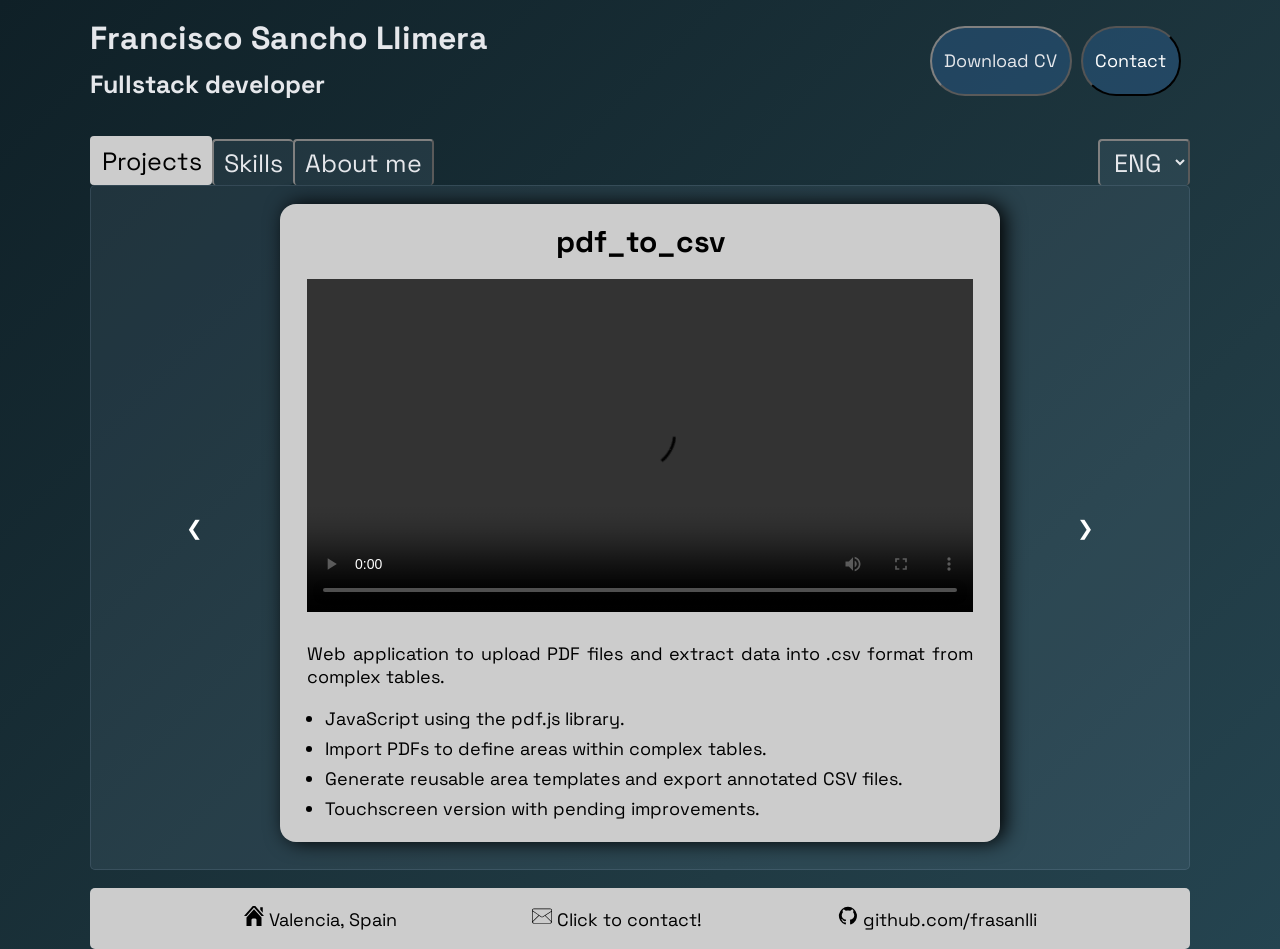
<file: index.html>
<!DOCTYPE html>
<html lang="es">

<head>
    <meta charset="UTF-8">
    <title data-i18n="title">Curriculum Landing Page Multimedia</title>
    <link href="https://fonts.googleapis.com/css2?family=Space+Grotesk:wght@300;400;500;600;700&display=swap"
        rel="stylesheet">
    <link href="CSS/main.css" type="text/css" rel="stylesheet" media="all">
</head>

<body>

    <header>
        <div class="main_info">
            <h1>Francisco Sancho Llimera</h1>
            <h2 class="sin-borde" data-i18n="developer">Desarrollador web y backend</h2>
        </div>
        <div class="actions">
            <button class="contact" onclick="prepararMail()" data-i18n="contact" >Contactar</button>
            <a class="curv" href="assets/Francisco Sancho Llimera - CV.pdf" data-i18n="downcv" >Descargar CV</a>
            <!--<button class="download" onclick="imprimirPDF()">Descargar CV</button>-->
        </div>
    </header>
    <div class="tab-bar">
        <button class="tab" data-page="proyectos" data-i18n="projects">Proyectos</button>
        <button class="tab" data-page="habilidades" data-i18n="skills">Habilidades</button>
        <button class="tab end-tab" data-page="sobre_mi" data-i18n="aboutme">Sobre mi</button>
        <select id="langSelect" class="tab end-tab language">
            <option value="es" data-i18n="esp_lang"></option>
            <option value="en" data-i18n="eng_lang"></option>
        </select>
    </div>
    <main class="panel">

    </main>
    <footer id="contact">
        <div>
            <img class="svg" src="assets\images\house.svg" alt="github" >
            <span data-i18n="location"></span>
        </div>
        <div>
            <img class="svg" src="assets\images\email.svg" alt="github" >
            <a data-i18n="clickme" onclick="prepararMail() ">¡Pulsa para contactarme!</a>
        </div>
        <div>
            <img class="svg" src="assets\images\github.svg" alt="github" >
            <a href="https://github.com/frasanlli">github.com/frasanlli</a>
        </div>
    </footer>

</body>

<script src="js/i18n.js"></script>
<script src="js/main.js"></script>

</html>
</file>
<file: CSS/main.css>
* {
  font-family: "Space Grotesk", sans-serif;
  margin: 0;
}
@media (min-width: 480px) {
  * {
    font-size: 16px;
  }
}
@media (min-width: 768px) {
  * {
    font-size: 16px;
  }
}
@media (min-width: 1024px) {
  * {
    font-size: 18px;
  }
}

body {
  font-family: "Space Grotesk", sans-serif;
  padding: 0 5rem;
  text-align: justify;
  background: linear-gradient(135deg, #0f2027, #203a43, #2c5364, #0f2027);
  background-size: 300% 100%;
  animation: moverGradiente 5s ease-in-out infinite alternate;
  min-width: 480px;
  min-height: 100vh;
  display: flex;
  flex-direction: column;
}

a:not(.defaultLink) {
  text-decoration: none;
  color: black;
  height: min-content;
  cursor: pointer;
}

.defaultLink:hover {
  background-color: #9fbdd4;
  cursor: pointer;
}

main {
  border-radius: 5px;
  border: 1px solid;
  border-color: rgba(159, 189, 212, 0.15);
  flex: 1;
  background-color: rgba(159, 189, 212, 0.1);
}

@keyframes entrada-header {
  from {
    opacity: 0;
    transform: translateY(-20px);
  }
  to {
    opacity: 1;
    transform: translateY(0);
  }
}
@keyframes moverGradiente {
  0% {
    background-position: 0% 50%;
  }
  100% {
    background-position: 100% 50%;
  }
}
header {
  background-color: #0f172a;
  margin: auto;
  padding: 1em 0;
  display: grid;
  grid-template-columns: 60% 40%;
  animation: entrada-header 1.5s ease-out;
  background: transparent;
  width: 100%;
}
header h2 {
  color: #e5e7eb;
  margin-top: 10px;
  margin-bottom: 5px;
  font-size: 25px;
}

.actions {
  padding-right: 0;
  margin-right: 0.5em;
  align-content: end;
}

@media (min-width: 480px) {
  .contact {
    margin-left: 0.5em;
    margin-bottom: 0.5em;
    padding: 1em 0.5em;
  }
}
@media (min-width: 768px) {
  .contact {
    margin-left: 0.5em;
    padding: 1em 0.5em;
  }
}
@media (min-width: 1024px) {
  .contact {
    margin-left: 0.5em;
    padding: 1.2em 0.7em;
  }
}
.contact {
  float: right;
  background-color: rgba(47, 100, 156, 0.4);
  color: white;
  border-radius: 40px;
  transition-duration: 0.5s;
}

.contact:hover {
  background-color: rgba(159, 189, 212, 0.8);
  color: black;
  border-radius: 4px;
  cursor: pointer;
  transform: scale(1.1);
}

@media (min-width: 480px) {
  .curv {
    margin-left: 0.5em;
    margin-bottom: 0.5em;
    padding: 1em 0.5em;
  }
}
@media (min-width: 768px) {
  .curv {
    margin-left: 0.5em;
    padding: 1em 0.5em;
  }
}
@media (min-width: 1024px) {
  .curv {
    margin-left: 0.5em;
    padding: 1.2em 0.7em;
  }
}
.curv {
  float: right;
  background-color: rgba(47, 100, 156, 0.4);
  color: #e5e7eb !important;
  border-radius: 40px;
  text-decoration: none;
  border-width: 2px;
  border-style: solid;
  border-color: grey #5a5a5a #5a5a5a grey;
  transition-duration: 0.5s;
}

.curv:hover {
  background-color: rgba(159, 189, 212, 0.8);
  color: black !important;
  border-radius: 4px;
  transform: scale(1.1);
}

h1 {
  color: #e5e7eb;
  font-size: xx-large;
}

@keyframes entrar-izquierda {
  from {
    opacity: 0;
    transform: translateX(-40px);
  }
  to {
    opacity: 1;
    transform: translateX(0);
  }
}
@keyframes entrar-derecha {
  from {
    opacity: 0;
    transform: translateX(40px);
  }
  to {
    opacity: 1;
    transform: translateX(0);
  }
}
@keyframes fadeIn {
  from {
    opacity: 0;
    background-color: #9fbdd4;
  }
  to {
    opacity: 1;
    background-color: #ccc;
  }
}
@keyframes entrada-footer {
  from {
    opacity: 0;
    transform: translateY(20px);
  }
  to {
    opacity: 1;
    transform: translateY(0);
  }
}
section, footer {
  padding: 1em;
}

footer {
  background-color: trans;
  animation: entrada-footer 1.5s ease-out;
}

footer a:hover {
  color: #2f649c;
  transform: scale(1.1);
}

section {
  border-bottom-left-radius: 20px;
  border-bottom-right-radius: 20px;
}

.promo {
  margin: auto;
  display: flex;
}

.promo h4 {
  color: black;
  font-size: 30px;
  margin-bottom: 2vh;
}

.promo-grid {
  max-width: 720px;
}

.card {
  background: #ccc;
  border-radius: 16px;
  padding: 1em 1.5em;
  margin-bottom: 0.5em;
  box-shadow: 5px 0px 20px black;
  transition: all 0.3s ease;
}
.card:hover {
  transform: translateY(-5px) scale(1.03);
  box-shadow: 0 15px 35px #ccc;
  background: #b8c6d1;
}
.card:hover .box-title {
  transition: all 0.3s ease;
}
.card p {
  padding: 15px 0;
}
.card li {
  padding: 0.2em 0;
  margin-left: 1em;
}

.card h3 {
  font-size: 25px;
  padding-bottom: 1em;
}

.card img {
  width: 90%;
  border-radius: 12px;
  margin-bottom: 15px;
}

.card p {
  text-align: justify;
}

#skills {
  display: grid;
}
@media (min-width: 480px) and (max-width: 768px) {
  #skills {
    grid-template: "head1 head2" "lenguage db" "head3 head4" "vc ml" "head5 head6" "other lengauge";
  }
  #skills #head {
    border: 3px inset;
    padding: 5px;
  }
  #skills {
    font-size: 16px;
  }
}
@media (min-width: 768px) and (max-width: 1024px) {
  #skills {
    grid-template: "head1 head2 head3" "lenguage db vc" "head4 head5 head6" "ml other lengauge";
  }
  #skills #head {
    border: 3px inset;
    padding: 5px;
  }
  #skills {
    font-size: 16px;
  }
}
@media (min-width: 1024px) {
  #skills {
    grid-template: "head1 head2 head3 head4 head5 head6" "lenguage db vc ml other lengauge";
  }
  #skills #head {
    border: 3px inset;
    padding: 5px;
  }
}
#skills li {
  padding: 0.1em 0;
  list-style: none;
  border-left: 1px black dotted;
  padding-left: 5px;
}

ul {
  padding-left: 0;
  margin-left: 0;
}

.tab-bar {
  display: flex;
}

.tab {
  background-color: rgba(159, 189, 212, 0.1);
  border-radius: 4px;
  border-top: 2px solid;
  border-left: 2px solid;
  border-right: 0;
  border-bottom: 0;
  border-color: grey #5a5a5a #5a5a5a grey;
  color: #e5e7eb;
  padding: 5px 10px;
  margin-bottom: 0;
  font-size: 25px;
  width: fit-content;
  transition-duration: 0.3s;
  cursor: pointer;
}
.tab:hover {
  margin-top: 0.6em;
  background-color: #9fbdd4;
  color: black;
  border-color: #ccc;
}
.tab.activo {
  margin-top: 0.5em;
  background-color: #ccc;
  color: black;
  border-color: #ccc;
  cursor: auto;
}
.tab:not(.activo) {
  margin-top: 0.65em;
}

.end-tab {
  border-right: 2px solid;
  border-color: grey #5a5a5a #5a5a5a grey;
}

.language {
  margin-left: auto;
}

h2.sin-borde {
  border: none;
  background-color: transparent;
  padding: 0;
}

h3 {
  margin-top: 10px;
  margin-bottom: 5px;
  text-align: left;
}

p {
  padding: 0.1em 0;
}

.head1 {
  grid-area: head1;
}

.head2 {
  grid-area: head2;
}

.head3 {
  grid-area: head3;
}

.head4 {
  grid-area: head4;
}

.head5 {
  grid-area: head5;
}

.head6 {
  grid-area: head6;
}

.lenguage {
  grid-area: lenguage;
}

.db {
  grid-area: db;
}

.vc {
  grid-area: ml;
}

.other {
  grid-area: other;
}

#projects {
  background-color: trans;
  animation: entrar-derecha 0.5s ease-out;
}

#education, #aboutMe, #skills {
  background-color: #ccc;
  animation: fadeIn 0.5s ease-out;
}

#education {
  border-top-left-radius: 20px;
  border-top-right-radius: 20px;
}

#contact {
  background-color: #ccc;
  display: flex;
  justify-content: space-evenly;
  align-items: center;
  border-radius: 5px;
  margin-top: 1em;
  margin-bottom: 0;
}
#contact span {
  padding: 0.1em 0;
}

.svg {
  width: 20px;
}

video {
  width: 100%;
  padding-bottom: 10px;
}

.box-title {
  text-align: center;
}

.box-image {
  text-align: center;
}

.about-title {
  color: black !important;
}

.promo-card {
  display: none;
}

.promo-card.active {
  display: inline-block;
  animation: popIn 0.4s ease;
}

@keyframes popIn {
  0% {
    transform: scale(0.9);
    opacity: 0.6;
  }
  100% {
    transform: scale(1);
    opacity: 1;
  }
}
button.next, button.prev {
  background: transparent;
  color: white;
  border: none;
  margin: 10px auto;
  padding: 10px;
  border-radius: 40px;
  cursor: pointer;
  font-size: 20px;
}

button.next:hover {
  transform: scale(1.03) translateX(5px);
}

button.prev:hover {
  transform: scale(1.03) translateX(-5px);
}

/*# sourceMappingURL=main.css.map */
</file>
